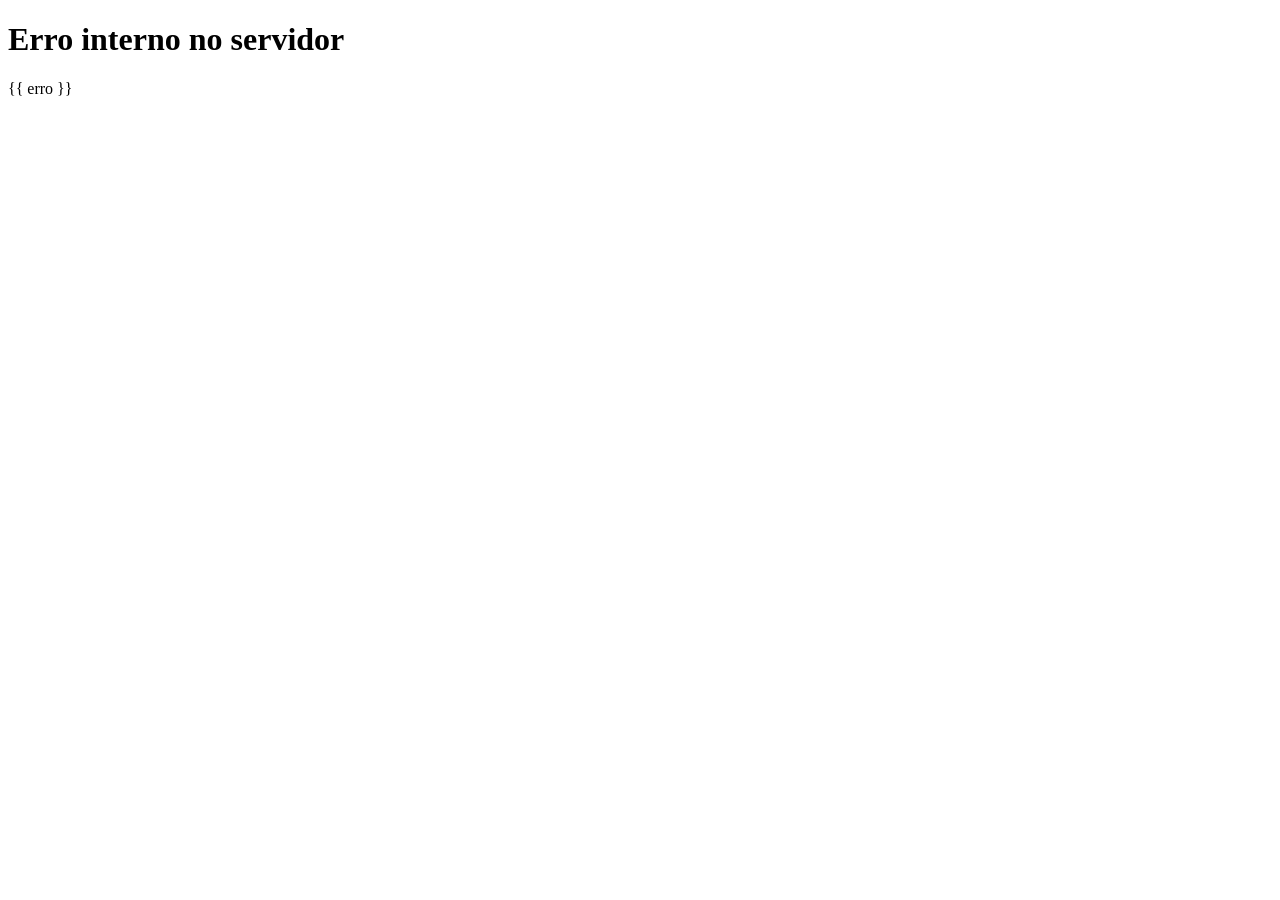
<file: templates/erro.html>
<!DOCTYPE html>
<html lang="en">

<head>
    <meta charset="UTF-8">
    <title>Erro</title>
</head>

<body>
    <h1>
        Erro interno no servidor
    </h1>
    <p>
        {{ erro }}
    </p>

</body>

</html>
</file>
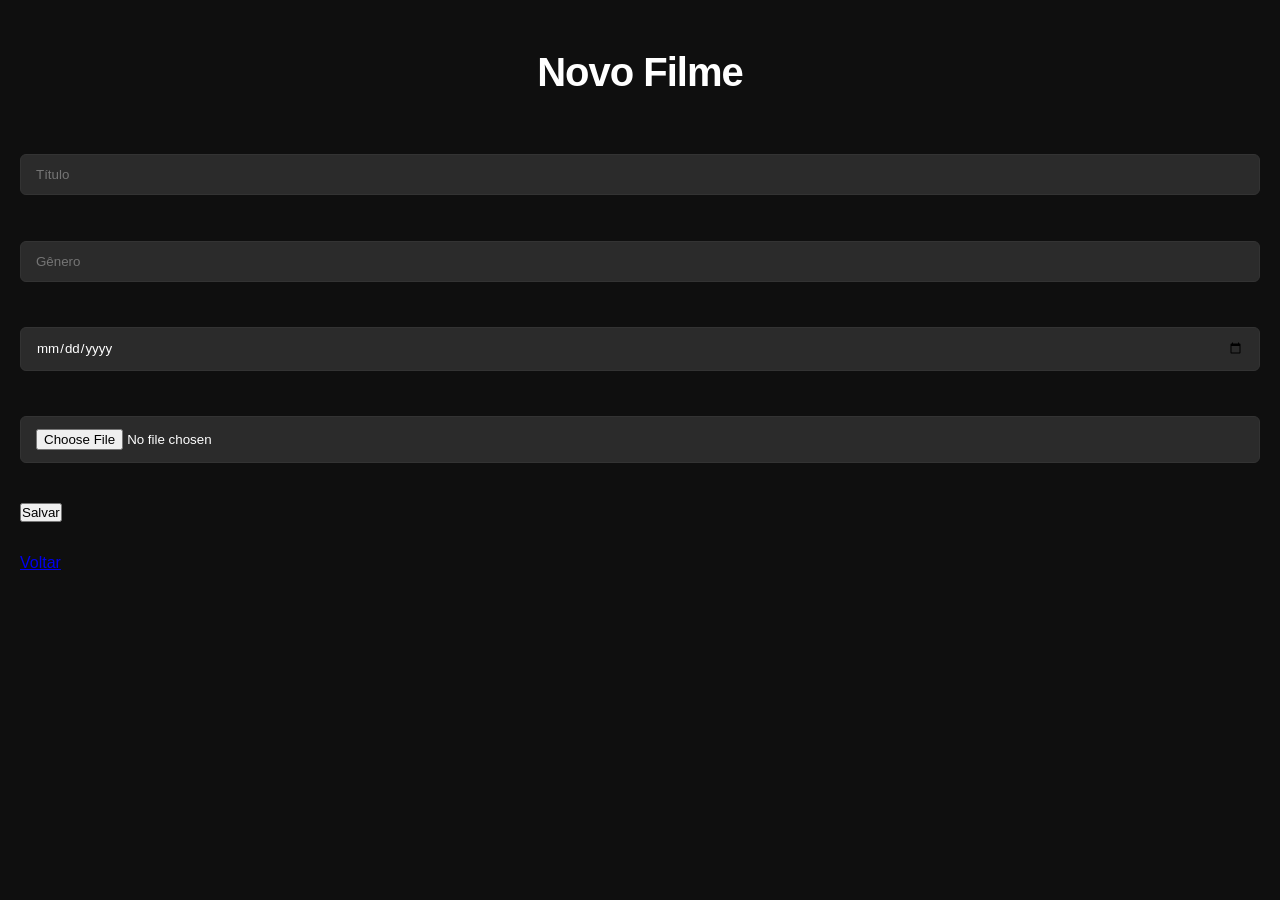
<file: templates/novo_filme.html>
<!DOCTYPE html>
<html lang="pt-br">
<head>
    <meta charset="UTF-8">
    <title>Novo Filme</title>
    <link rel="stylesheet" href="../static/style.css">
</head>
<body>

<h1>Novo Filme</h1>

<form method="POST" enctype="multipart/form-data">

    <input type="text" name="titulo" placeholder="Título" required>
    <br><br>

    <input type="text" name="genero" placeholder="Gênero" required>
    <br><br>

    <input type="date" name="ano" required>
    <br><br>

    <input type="file" name="imagem" accept=".jpg,.jpeg,.png" required>
    <br><br>

    <button type="submit">Salvar</button>

</form>

<br>
<a href="{{ url_for('listar_filmes') }}">Voltar</a>

</body>
</html>
</file>
<file: static/style.css>
/* Definição de Variáveis para facilitar mudanças de cor */
:root {
    --primary-color: #e50914;
    --primary-hover: #f40612;
    --bg-body: #0f0f0f;
    --bg-card: #1f1f1f;
    --text-main: #ffffff;
    --text-muted: #a3a3a3;
    --transition: all 0.3s ease;
}

/* RESET & BASE */
* {
    margin: 0;
    padding: 0;
    box-sizing: border-box;
    font-family: 'Segoe UI', Roboto, Helvetica, Arial, sans-serif;
}

body {
    background-color: var(--bg-body);
    color: var(--text-main);
    line-height: 1.6;
    padding: 40px 20px;
}

/* TÍTULO PRINCIPAL */
h1 {
    text-align: center;
    font-size: 2.5rem;
    margin-bottom: 40px;
    font-weight: 800;
    letter-spacing: -1px;
}

/* BOTÃO DE AÇÃO PRINCIPAL */
.btn-add {
    display: block;
    width: fit-content;
    margin: 0 auto 40px;
    padding: 12px 24px;
    background-color: var(--primary-color);
    color: white;
    text-decoration: none;
    border-radius: 4px;
    font-weight: bold;
    text-transform: uppercase;
    font-size: 0.9rem;
    transition: var(--transition);
}

.btn-add:hover {
    background-color: var(--primary-hover);
    transform: translateY(-2px);
    box-shadow: 0 4px 15px rgba(229, 9, 20, 0.4);
}

/* GRID CONTAINER - Mais robusto que Flex */
.container {
    display: grid;
    grid-template-columns: repeat(auto-fill, minmax(200px, 1fr));
    gap: 30px;
    max-width: 1200px;
    margin: 0 auto;
}

/* CARD COM EFEITO DE ELEVAÇÃO */
.card {
    background-color: var(--bg-card);
    border-radius: 12px;
    overflow: hidden; /* Garante que a imagem não saia do card */
    transition: var(--transition);
    position: relative;
    border: 1px solid #333;
}

.card:hover {
    transform: translateY(-10px);
    border-color: #555;
    box-shadow: 0 10px 30px rgba(0,0,0,0.5);
}

/* IMAGEM COM PROPORÇÃO CINEMATOGRÁFICA */
.card img {
    width: 100%;
    aspect-ratio: 2 / 3; /* Mantém proporção de poster de filme */
    object-fit: cover;
    display: block;
}

/* CONTEÚDO DO CARD */
.card-content {
    padding: 15px;
}

.card h2 {
    font-size: 1.1rem;
    margin-bottom: 8px;
    white-space: nowrap;
    overflow: hidden;
    text-overflow: ellipsis; /* Corta o texto se for muito longo */
}

.card p {
    color: var(--text-muted);
    font-size: 0.9rem;
    margin-bottom: 15px;
}

/* BOTÃO EXCLUIR MAIS DISCRETO */
.btn-delete {
    width: 100%;
    padding: 10px;
    background-color: transparent;
    color: var(--text-muted);
    border: 1px solid #444;
    border-radius: 6px;
    cursor: pointer;
    transition: var(--transition);
    font-weight: 500;
}

.btn-delete:hover {
    background-color: rgba(229, 9, 20, 0.1);
    color: var(--primary-color);
    border-color: var(--primary-color);
}

/* FORMULÁRIO ESTILIZADO */
.form-container {
    max-width: 450px;
    margin: 40px auto;
    background: #1a1a1a;
    padding: 30px;
    border-radius: 15px;
    box-shadow: 0 10px 25px rgba(0,0,0,0.3);
}

input {
    width: 100%;
    padding: 12px 15px;
    margin: 10px 0;
    border-radius: 6px;
    border: 1px solid #333;
    background-color: #2b2b2b;
    color: white;
    outline: none;
}

input:focus {
    border-color: var(--primary-color);
}
</file>
